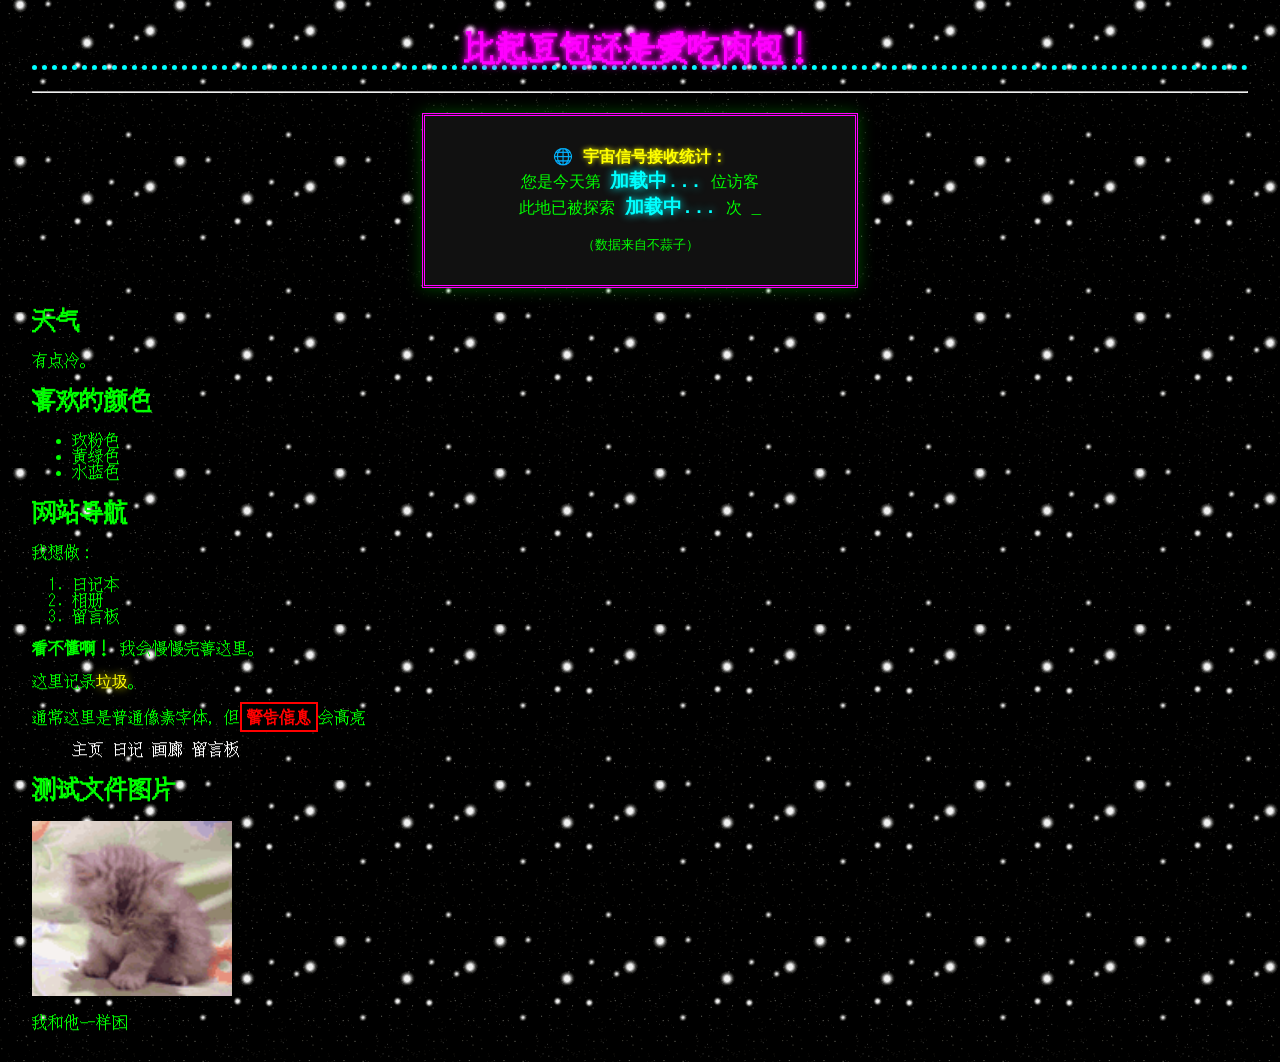
<file: index.html>
<!DOCTYPE html>
<html>
<head>
    <title>代码我咋看不懂</title>
    <link rel="stylesheet" href="style.css">
 <script src="//cdn.busuanzi.cc/busuanzi/3.6.9/busuanzi.min.js" defer></script>
</head>
<body>
    <h1>比起豆包还是爱吃肉包！</h1>
    
    <hr>
    <div class="retro-counter">
        <p>
            🌐 <strong>宇宙信号接收统计：</strong><br>
            您是今天第 <span id="busuanzi_value_site_uv">加载中...</span> 位访客<br>
            此地已被探索 <span id="busuanzi_value_site_pv">加载中...</span> 次
        </p>
        <p><small><span id="busuanzi_container_site_pv">（数据来自不蒜子）</span></small></p>
    </div>

    <h2>天气</h2>
    <p>有点冷。</p>
    
    <h2>喜欢的颜色</h2>
    <ul>
        <li>玫粉色</li>
        <li>黄绿色</li>
        <li>水蓝色</li>
    </ul>
    
    <h2>网站导航</h2>
    <p>我想做：</p>
    <ol>
        <li>日记本</li>
        <li>相册</li>
        <li>留言板</li>
    </ol>
    
    <p><strong>看不懂啊！</strong> 我会慢慢完善这里。</p>

    <p>这里记录<span class="neon-text">垃圾</span>。</p>
    <p>通常这里是普通像素字体，但<span class="warning">警告信息</span>会高亮</p>

<ul>
<a href="index.html">主页</a>
<a href="diary.html">日记</a>
<a href="gallery.html">画廊</a>
<a href="guestbook.html">留言板</a>
</ul>

    <h2>测试文件图片</h2>
    <img src="images/cat.gif" alt="一只猫" width="200">
    <p>我和他一样困</p>
</body>
</html>
</file>
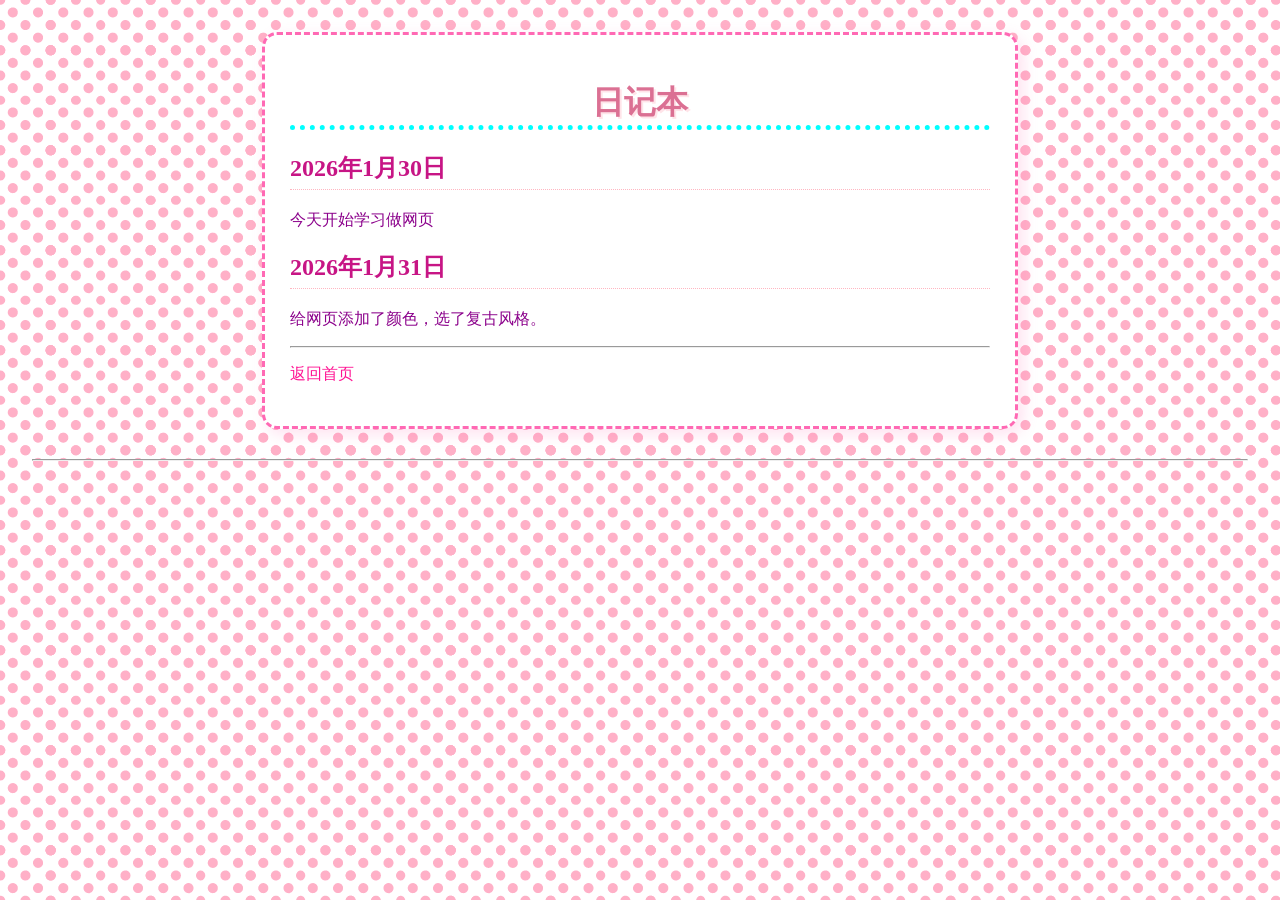
<file: diary.html>
<!DOCTYPE html>
<html>
<head>
    <title>我的日记</title>
    <link rel="stylesheet" href="style.css">
</head>
<body class="diary-page">
    <div class="diary-entry">
        <h1>日记本</h1>
        
        <h2>2026年1月30日</h2>
        <p>今天开始学习做网页</p>
        
        <h2>2026年1月31日</h2>
        <p>给网页添加了颜色，选了复古风格。</p>
        
        <hr>
        <p><a href="第一个网页.html">返回首页</a></p>
    </div>
</body><hr> 
</html>
</file>
<file: style.css>
@font-face {
  font-family: 'renou'; 
  src: url('fonts/renou.woff2') format('woff2'); 
  font-weight: normal;
  font-style: normal;
}

body {
  font-family: 'renou', 'Courier New', monospace;
  background: #000 url('images/background1.gif');
  color: #0f0;
  margin: 2rem;
}

h1 {
  color: #ff00ff;
  text-align: center;
  text-shadow: 0 0 5px #ff00ff, 0 0 10px #ff00ff;
  border-bottom: 5px dotted #00ffff;
}

.neon-text {
  color: #ffff00; /* 亮黄色 */
  font-family: 'Arial Black', sans-serif; /* 切换到更粗的系统字体 */
  text-shadow: 0 0 8px #ffff00;
  animation: blink 1s infinite; /* 闪烁动画 */
}

.warning {
  color: red;
  font-weight: bold;
  background-color: black;
  padding: 5px;
  border: 2px solid red;
}

/* 闪烁动画效果 */
@keyframes blink {
  50% { opacity: 0.5; }
}

a {
  color: white;
  text-decoration: none;
}

a:hover {
  color: #ffff00; /* 亮黄色 */
  text-decoration: underline;
}

a:visited {
  color: #cccccc; /* 浅灰色 */
}

a:active {
  color: #ff00ff; /* 亮粉色 */
}

/***** 日记页专属样式 *****/
/* 1. 日记页整体粉色主题 */
body.diary-page {
     background: #000 url('images/background2.gif');
    color: #8b008b; /* 深紫色文字，与粉色背景搭配且易读 */
    font-family: 'Georgia', 'Times New Roman', serif; /* 更优雅的衬线字体 */
}

/* 2. 为日记内容创建“文本框”效果 */
.diary-entry {
    background-color: #fff; /* 文本框内部为白色 */
    border: 3px dashed #ff69b4; /* 粉色虚线边框，复古又可爱 */
    border-radius: 15px; /* 稍微圆角，更柔和 */
    padding: 25px; /* 内边距：让文字离边框远一点，更舒适 */
    margin: 30px auto; /* 外边距：上下30px，左右自动（水平居中） */
    max-width: 700px; /* 限制文本框最大宽度，避免一行文字过长 */
    box-shadow: 5px 5px 15px rgba(255, 105, 180, 0.2); /* 添加淡淡的粉色阴影，增加立体感 */
}

/* 3. 日记页内的标题样式 */
body.diary-page h1 {
    color: #db7093; /* 暮光粉 */
    text-align: center;
    text-shadow: 2px 2px 0px #ffe4e9;
}

/* 4. 日记页内的日期样式 */
body.diary-page h2 {
    color: #c71585; /* 中深洋红 */
    border-bottom: 1px dotted #ffb6c1;
    padding-bottom: 5px;
}

/* 5. 确保日记页的链接也匹配主题 */
body.diary-page a {
    color: #ff1493; /* 深粉色 */
}
body.diary-page a:hover {
    color: #8a2be2; /* 悬停时变为蓝紫色 */
}

.retro-counter {
    font-family: 'Courier New', 'PixelFont', monospace; /* 等宽字体是关键 */
    color: #0f0; /* CRT 绿色 */
    background-color: #111; /* 深色背景 */
    border: 3px double #ff00ff; /* 千禧年风格的亮粉色双线边框 */
    padding: 15px;
    margin: 20px auto;
    max-width: 400px;
    text-align: center;
    box-shadow: 0 0 15px rgba(0, 255, 0, 0.3); /* 绿色辉光 */
}

.retro-counter strong {
    color: #ffff00; /* 标题用亮黄色 */
    text-shadow: 0 0 5px yellow;
}

#busuanzi_value_site_uv,
#busuanzi_value_site_pv {
    color: #00ffff; /* 数据用青色突出显示 */
    font-weight: bold;
    font-size: 1.2em;
    text-shadow: 0 0 8px cyan;
}

/* 添加一个经典的“闪烁光标”效果在计数器后 */
.retro-counter p:first-of-type::after {
    content: '_';
    animation: blink 1s infinite;
    color: #0f0;
}

@keyframes blink {
    0%, 100% { opacity: 1; }
    50% { opacity: 0; }
}
</file>
